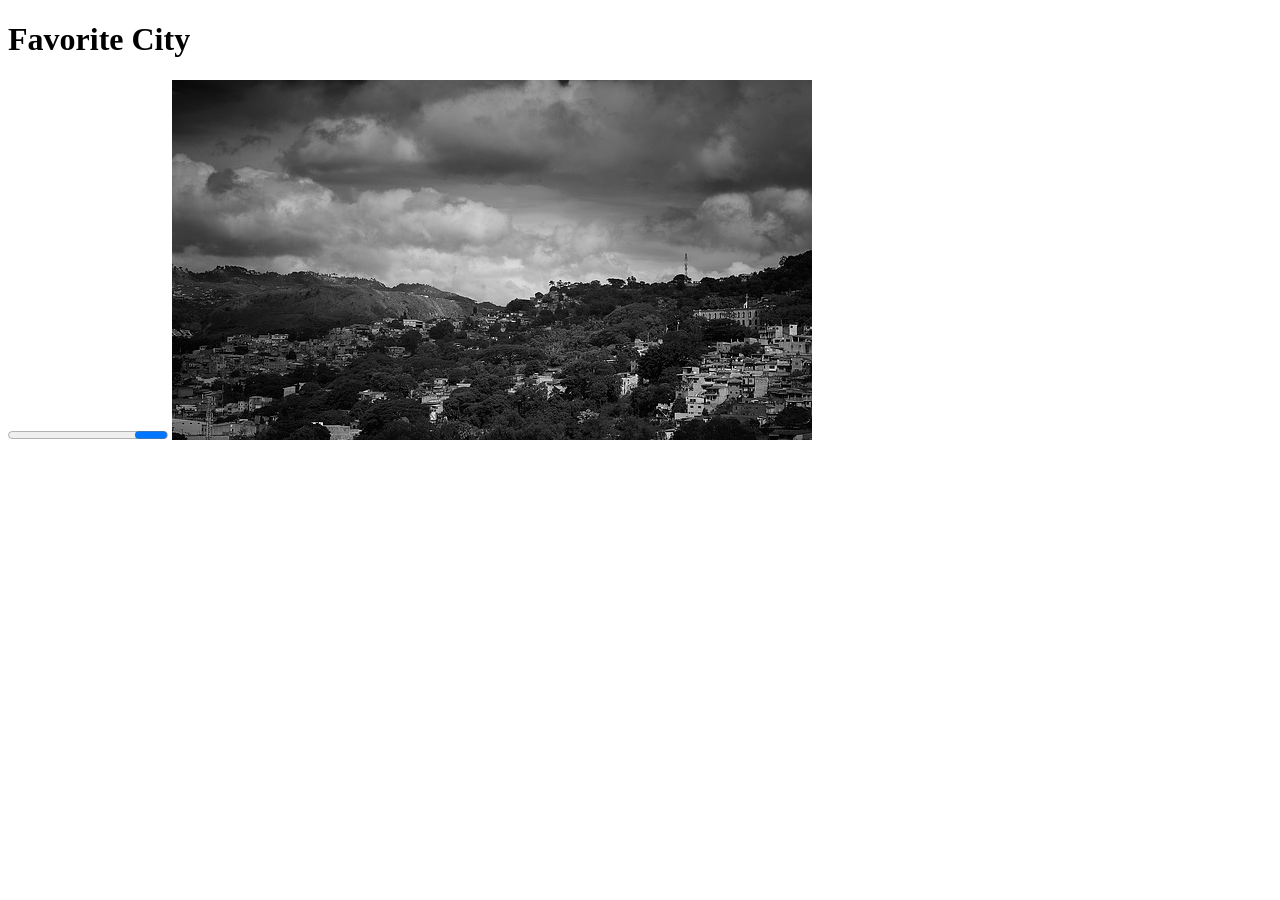
<file: week01/favorite-city.html>
<!DOCTYPE html>
<html lang="en">

<head>
    <meta charset="UTF-8">
    <meta name="viewport" content="width=device-width, initial-scale=1.0">
    <title>Document</title>
</head>

<body>
    <h1>Favorite City</h1>
    <progress>Lorem ipsum dolor sit amet consectetur adipisicing elit. Illo hic deleniti qui ipsam molestiae. Libero nostrum architecto exercitationem, repellendus, atque enim deleniti laborum dignissimos tempora in officia aspernatur nihil autem.</progress>
    <img src="images/Tegucigalpa.jpg" alt="beautifull Tegucigalpa">
</body>

</html>
</file>
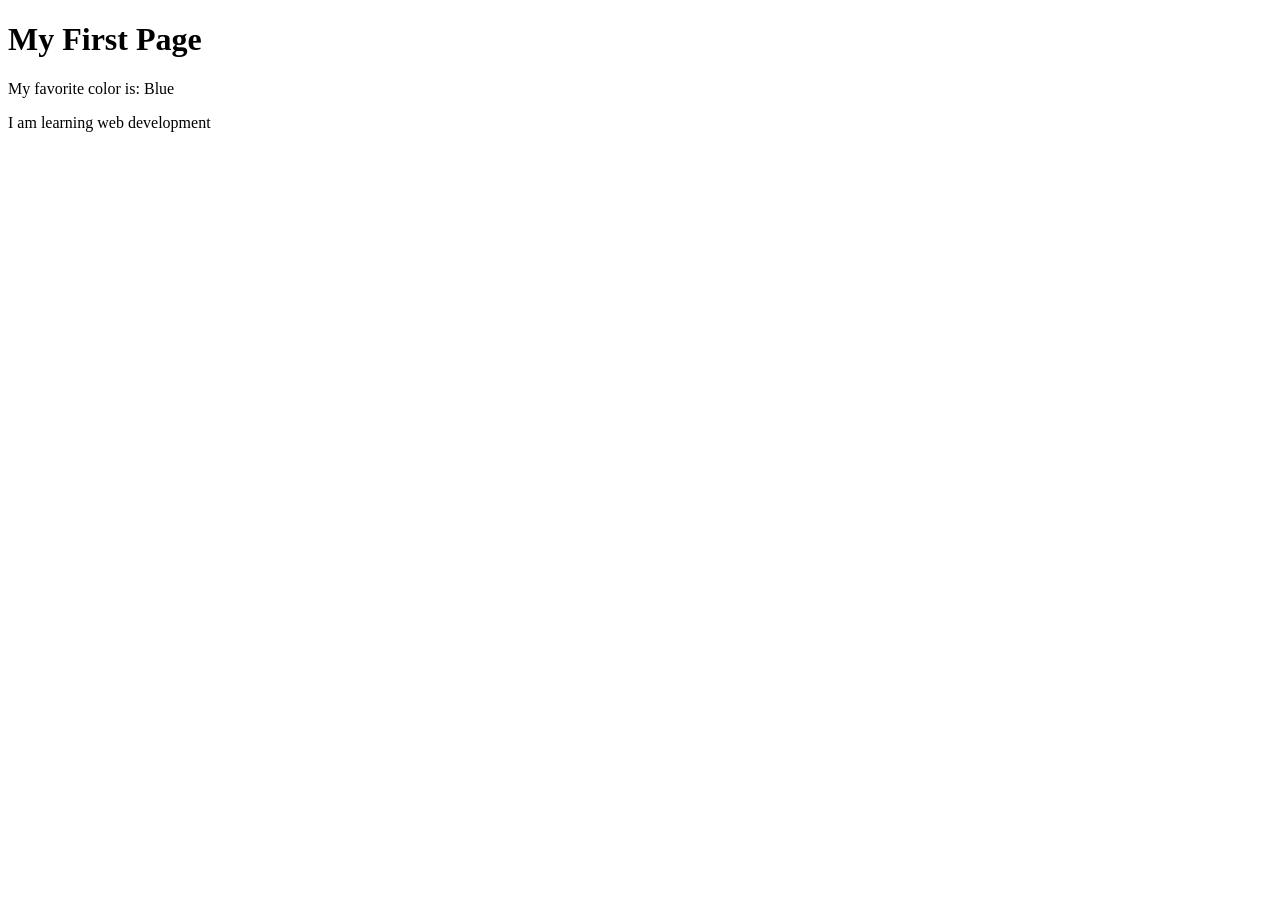
<file: week01/first-page.html>
<!DOCTYPE html>
<html lang="en">

<head>
    <meta charset="UTF-8">
    <meta name="viewport" content="width=device-width, initial-scale=1.0">
    <title>My First Page</title>
</head>

<body>
    <h1>My First Page</h1>
    <p>My favorite color is: Blue</p>
    </p>I am learning web development</p>
</body>

</html>
</file>
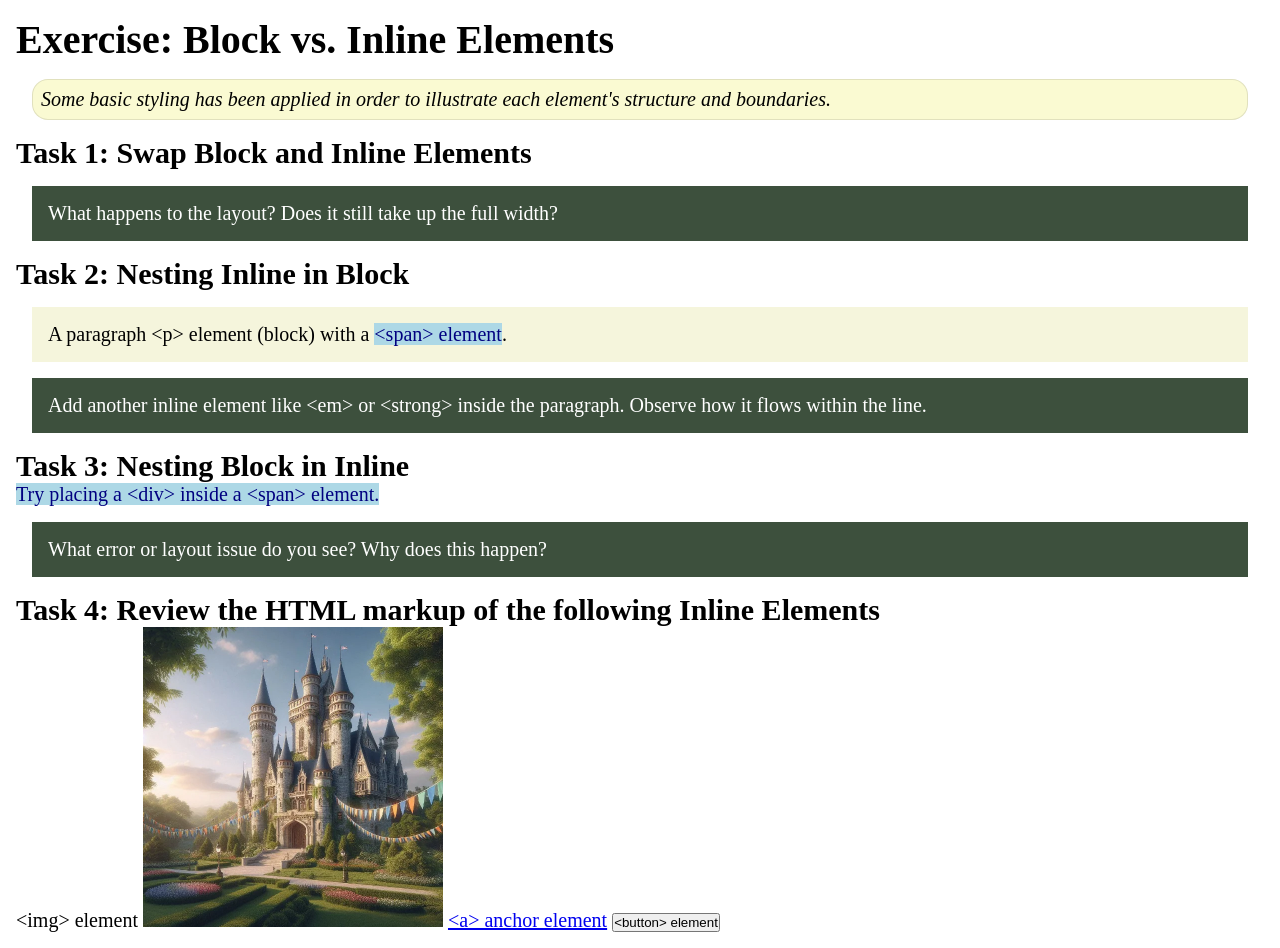
<file: week02/block-vs-inline.html>
<!DOCTYPE html>
<html lang="en">

<head>
    <meta charset="UTF-8">
    <meta name="viewport" content="width=device-width, initial-scale=1.0">
    <title>Exercise: Block vs. Inline Elements</title>
    <link rel="stylesheet" href="styles/block-vs-inline.css">
</head>

<body>
    <main>
        <h1>Exercise: Block vs. Inline Elements</h1>
        <p class="note">Some basic styling has been applied in order to illustrate each element's structure and boundaries.</p>

        <h2>Task 1: Swap Block and Inline Elements</h2>
        <span></span>

        <p class="question">What happens to the layout? Does it still take up the full width?</p>

        <h2>Task 2: Nesting Inline in Block</h2>
        <p>A paragraph &lt;p&gt; element (block) with a <span>&lt;span&gt; element</span>.</p>
        <p class="question">Add another inline element like &lt;em&gt; or &lt;strong&gt; inside the paragraph. Observe how it flows within the line.</p>

        <h2>Task 3: Nesting Block in Inline</h2>
        <span>Try placing a &lt;div&gt; inside a &lt;span&gt; element.</span>
        <p class="question">What error or layout issue do you see? Why does this happen?</p>

        <h2>Task 4: Review the HTML markup of the following Inline Elements</h2>
        &lt;img&gt; element
        <img src="images/castle.webp" alt="placeholder image (images are inline)" width="300" height="300">
        <a href="https://churchofjesuschrist.org">&lt;a&gt; anchor element</a>
        <button type="button">&lt;button&gt; element</button>
    </main>
</body>

</html>
</file>
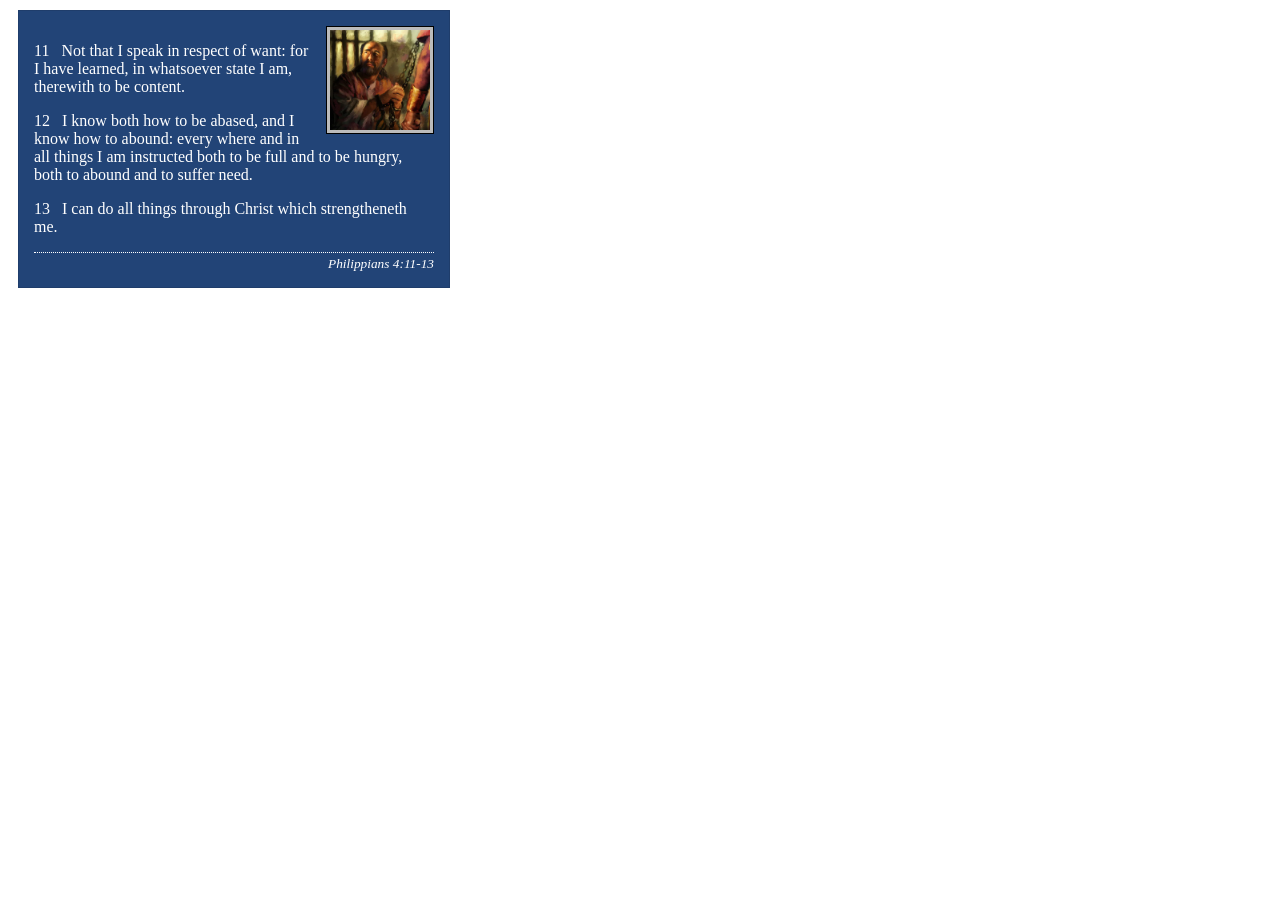
<file: week02/box-model-solution.html>
<!DOCTYPE html>
<html lang="en">

<head>
    <meta charset="UTF-8">
    <meta name="viewport" content="width=device-width, initial-scale=1.0">
    <title>Box Model Activity</title>
    <link rel="stylesheet" href="styles/box-model-solution.css">
</head>

<body>
    <main>
        <div class="callout">
            <img src="images/apostle-paul-imprisoned.webp" alt="Paul the Apostle - Imprisoned in Rome" width="200" height="200">
            <blockquote>
                <p>11 &nbsp; Not that I speak in respect of want: for I have learned, in whatsoever state I am, therewith to be content.</p>
                <p>12 &nbsp; I know both how to be abased, and I know how to abound: every where and in all things I am instructed both to be full and to be hungry, both to abound and to suffer need.</p>
                <p>13 &nbsp; I can do all things through Christ which strengtheneth me.</p>
            </blockquote>
            <cite>Philippians 4:11-13</cite>
        </div>
    </main>
</body>

</html>
</file>
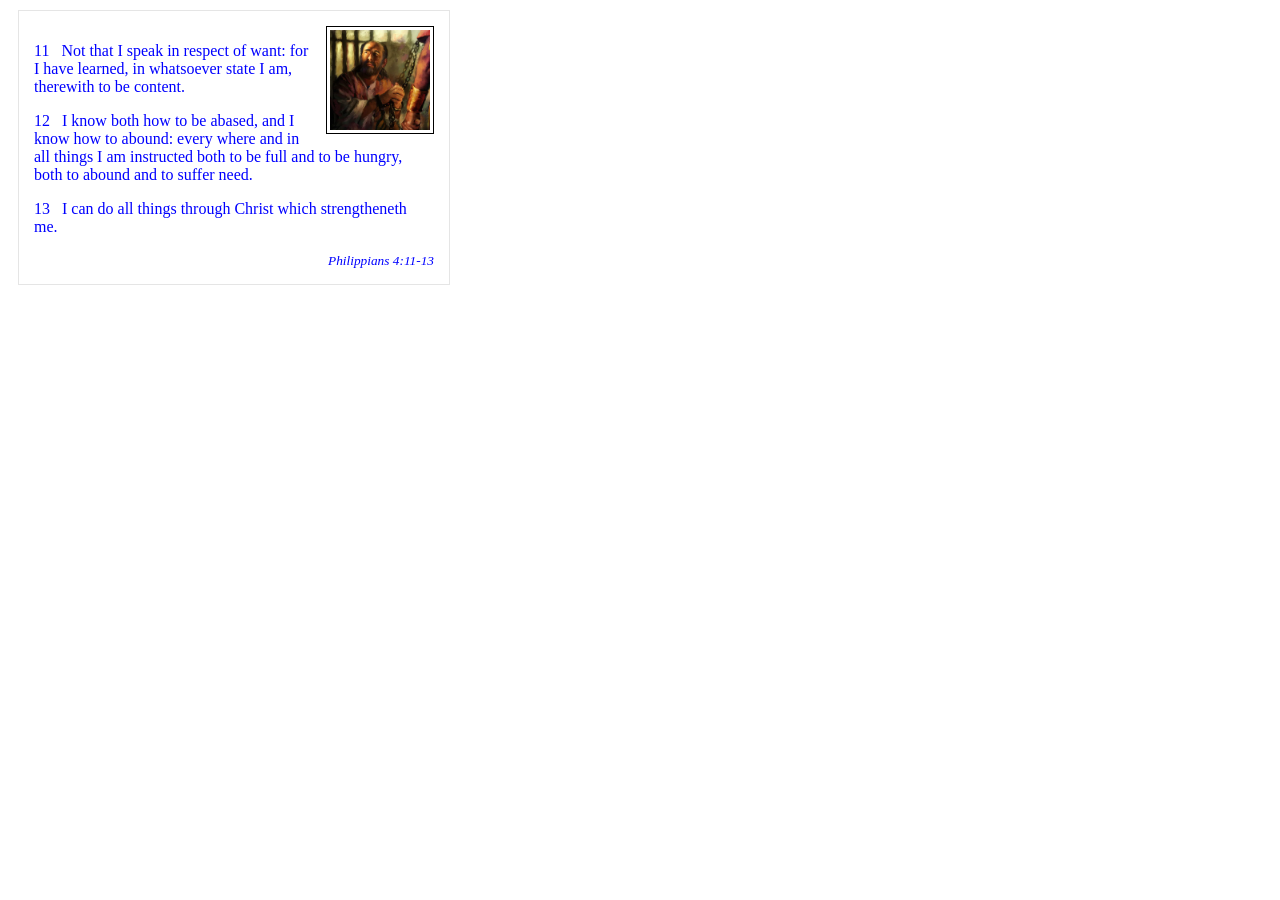
<file: week02/box-model.html>
<!DOCTYPE html>
<html lang="en">

<head>
    <meta charset="UTF-8">
    <meta name="viewport" content="width=device-width, initial-scale=1.0">
    <title>Box Model Activity</title>
    <link rel="stylesheet" href="styles/box-model.css">
</head>

<body>
    <main>
        <div class="callout">
            <img src="images/apostle-paul-imprisoned.webp" alt="Paul the Apostle - Imprisoned in Rome" width="200" height="200">
            <blockquote>
                <p>11 &nbsp; Not that I speak in respect of want: for I have learned, in whatsoever state I am, therewith to be content.</p>
                <p>12 &nbsp; I know both how to be abased, and I know how to abound: every where and in all things I am instructed both to be full and to be hungry, both to abound and to suffer need.</p>
                <p>13 &nbsp; I can do all things through Christ which strengtheneth me.</p>
            </blockquote>
            <cite>Philippians 4:11-13</cite>
        </div>
    </main>
</body>

</html>
</file>
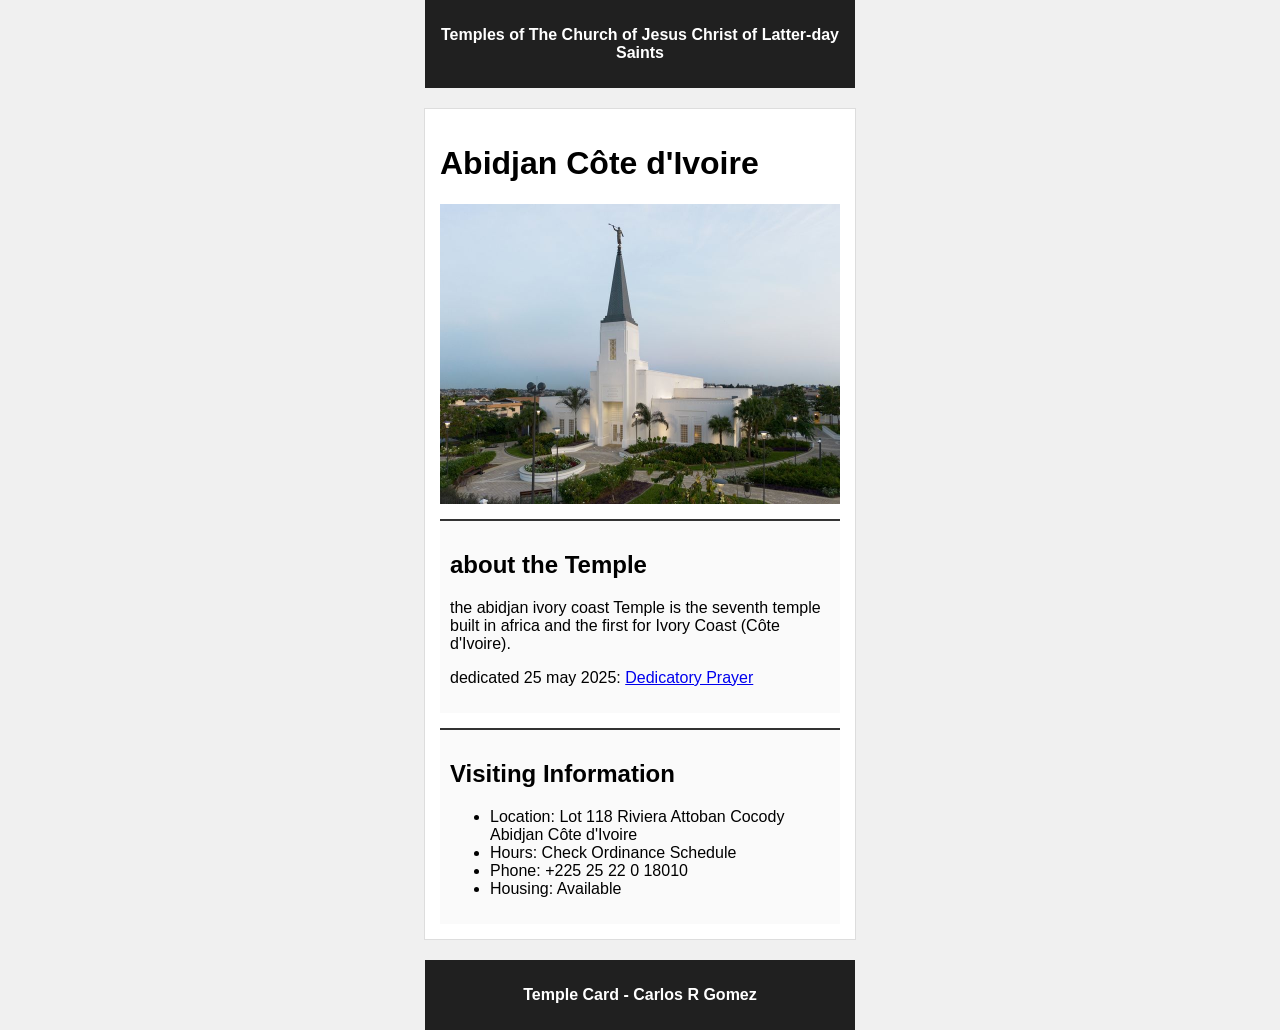
<file: week02/temple.html>
<!DOCTYPE html>
<html lang="en">

<head>
    <meta charset="UTF-8">
    <meta name="viewport" content="width=device-width, initial-scale=1.0">
    <title>Temple Card - Abidjan Côte d'Ivoire</title>
    <link rel="stylesheet" href="styles/temple.css">
</head>

<body>
    <header>
        <p>Temples of The Church of Jesus Christ of Latter-day Saints</p>
    </header>
    <main>
        <h1>Abidjan Côte d'Ivoire</h1>
        <picture>
            <img src="images/abidjan-ivory-coast.jpeg" alt="Abidjan Côte d'Ivoire Temple">
        </picture>
        <section>
            <h2>about the Temple</h2>
            <p>the abidjan ivory coast Temple is the seventh temple built in africa and the first for Ivory Coast (Côte d'Ivoire).</p>
            <p>dedicated 25 may 2025: <a href="https://www.churchofjesuschrist.org/temples/dedicatory-prayer/abidjan-ivory-coast-temple/2025-05-25?lang=eng" target="_blank" rel="noopener noreferrer">Dedicatory Prayer</a></p>
        </section>
        <section>
            <h2>Visiting Information</h2>
            <ul>
                <li>Location: Lot 118 Riviera Attoban Cocody Abidjan Côte d'Ivoire</li>
                <li>Hours: Check Ordinance Schedule</li>
                <li>Phone: +225 25 22 0 18010</li>
                <li>Housing: Available</li>
            </ul>
        </section>
    </main>
    <footer>
        <p>Temple Card - Carlos R Gomez</p>
    </footer>
</body>

</html>
</file>
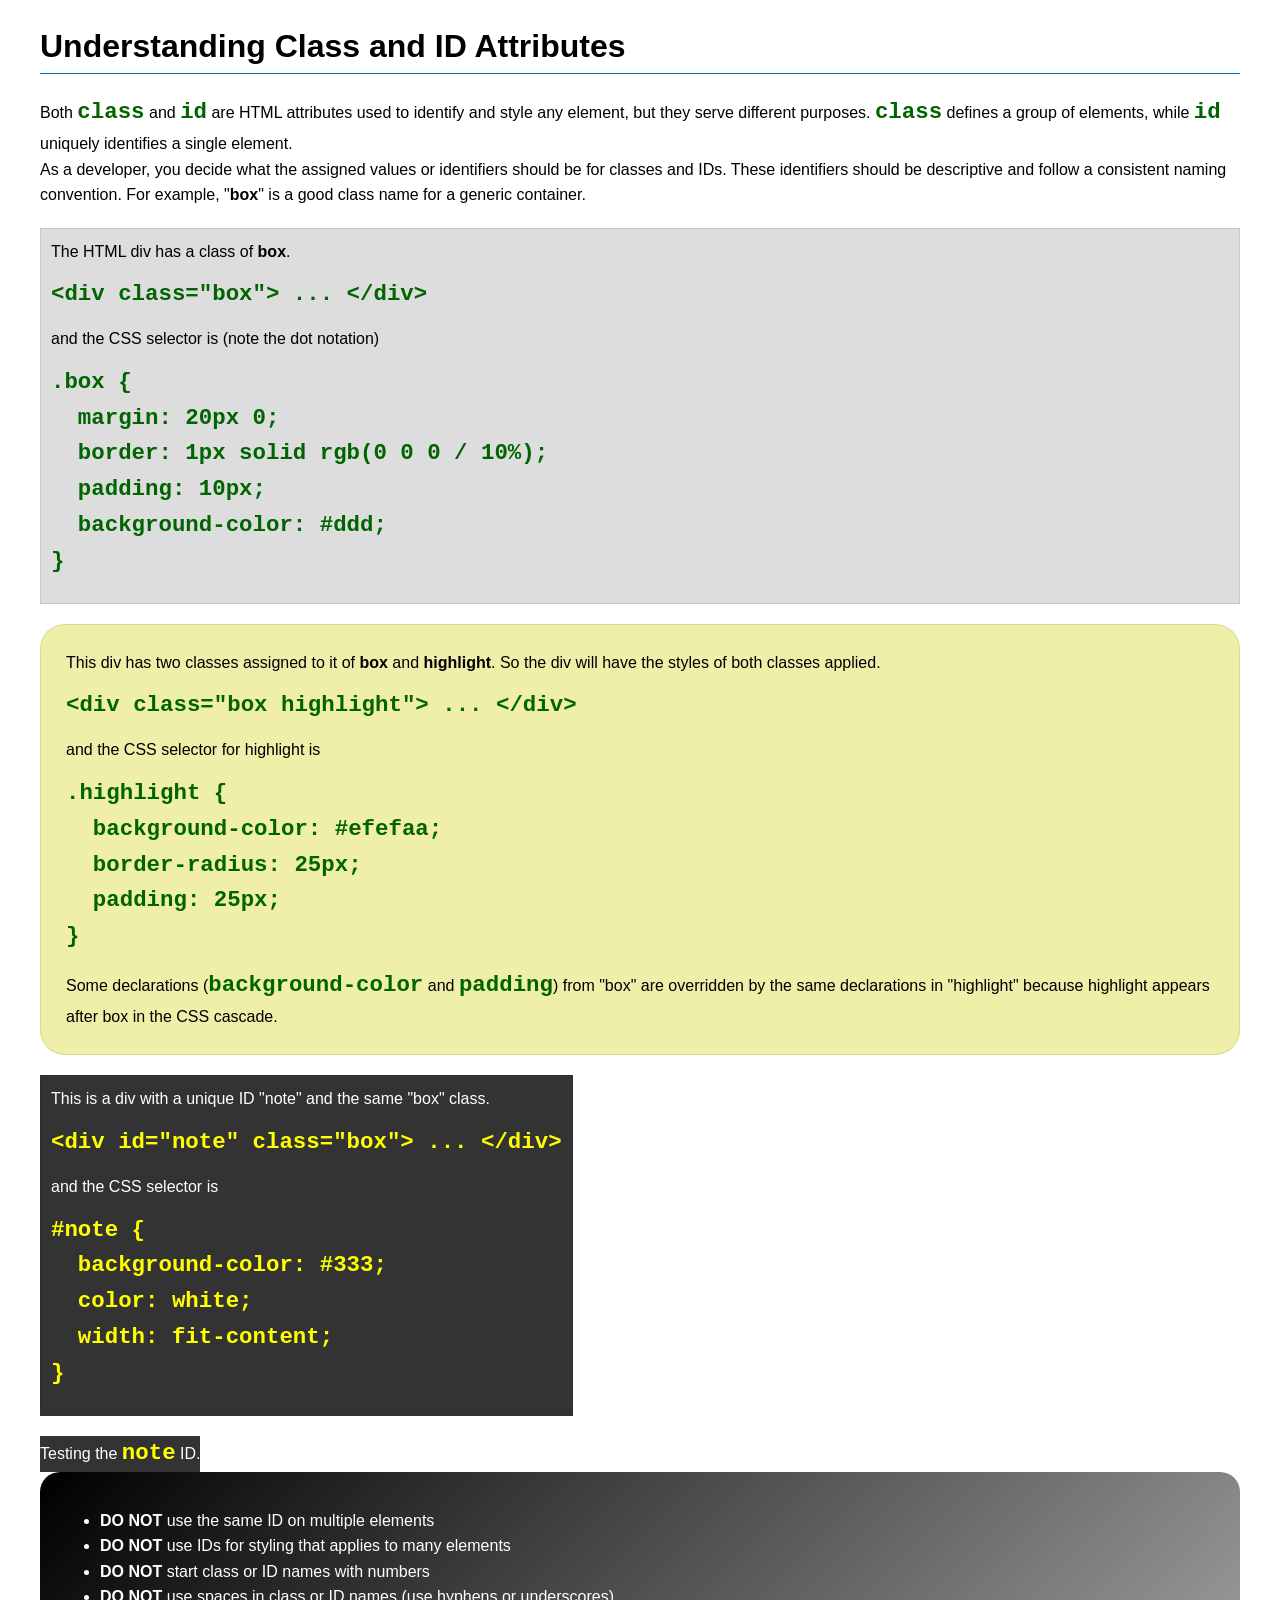
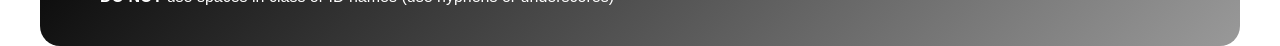
<file: week03/class-and-id.html>
<!DOCTYPE html>
<html lang="en">

<head>
    <meta charset="UTF-8">
    <meta name="viewport" content="width=device-width, initial-scale=1.0">
    <title>Class vs ID Attributes</title>
    <link rel="stylesheet" href="styles/class-and-id.css">
</head>

<body>
    <h1>Understanding Class and ID Attributes</h1>
    <p>Both <code>class</code> and <code>id</code> are HTML attributes used to identify and style any element, but they serve different purposes. <code>class</code> defines a group of elements, while <code>id</code> uniquely identifies a single element.</p>
    <p>As a developer, you decide what the assigned values or identifiers should be for classes and IDs. These identifiers should be descriptive and follow a consistent naming convention. For example, "<strong>box</strong>" is a good class name for a generic container.</p>
    <div class="box">
        <p>The HTML div has a class of <strong>box</strong>.</p>
        <pre><code class="html">&lt;div class="box"&gt; ... &lt;/div&gt;</code></pre>
        and the CSS selector is (note the dot notation)
        <pre><code class="css">.box {
  margin: 20px 0;
  border: 1px solid rgb(0 0 0 / 10%);
  padding: 10px;
  background-color: #ddd; 
}</code></pre>
    </div>

    <div class="box highlight">
        <p>This div has two classes assigned to it of <strong>box</strong> and <strong>highlight</strong>. So the div will have the styles of both classes applied.</p>
        <pre><code class="html">&lt;div class="box highlight"&gt; ... &lt;/div&gt;</code></pre>
        and the CSS selector for highlight is
        <pre><code class="css">.highlight {
  background-color: #efefaa;
  border-radius: 25px;
  padding: 25px;
}</code></pre>
        <p>Some declarations (<code>background-color</code> and <code>padding</code>) from "box" are overridden by the same declarations in "highlight" because highlight appears after box in the CSS cascade.</p>
    </div>

    <div id="note" class="box">
        <p>This is a div with a unique ID "note" and the same "box" class.</p>
        <pre><code class="html">&lt;div id="note" class="box"&gt; ... &lt;/div&gt;</code></pre>
        and the CSS selector is
        <pre><code class="css">#note {
  background-color: #333;
  color: white;
  width: fit-content;
}</code></pre>
    </div>

    <div id="note">
        <p>Testing the <code>note</code> ID.</p>
    </div>

    <section id="best-practice">
        <ul>
            <li><strong>DO NOT</strong> use the same ID on multiple elements</li>
            <li><strong>DO NOT</strong> use IDs for styling that applies to many elements</li>
            <li><strong>DO NOT</strong> start class or ID names with numbers</li>
            <li><strong>DO NOT</strong> use spaces in class or ID names (use hyphens or underscores)</li>
        </ul>
    </section>

</body>

</html>
</file>
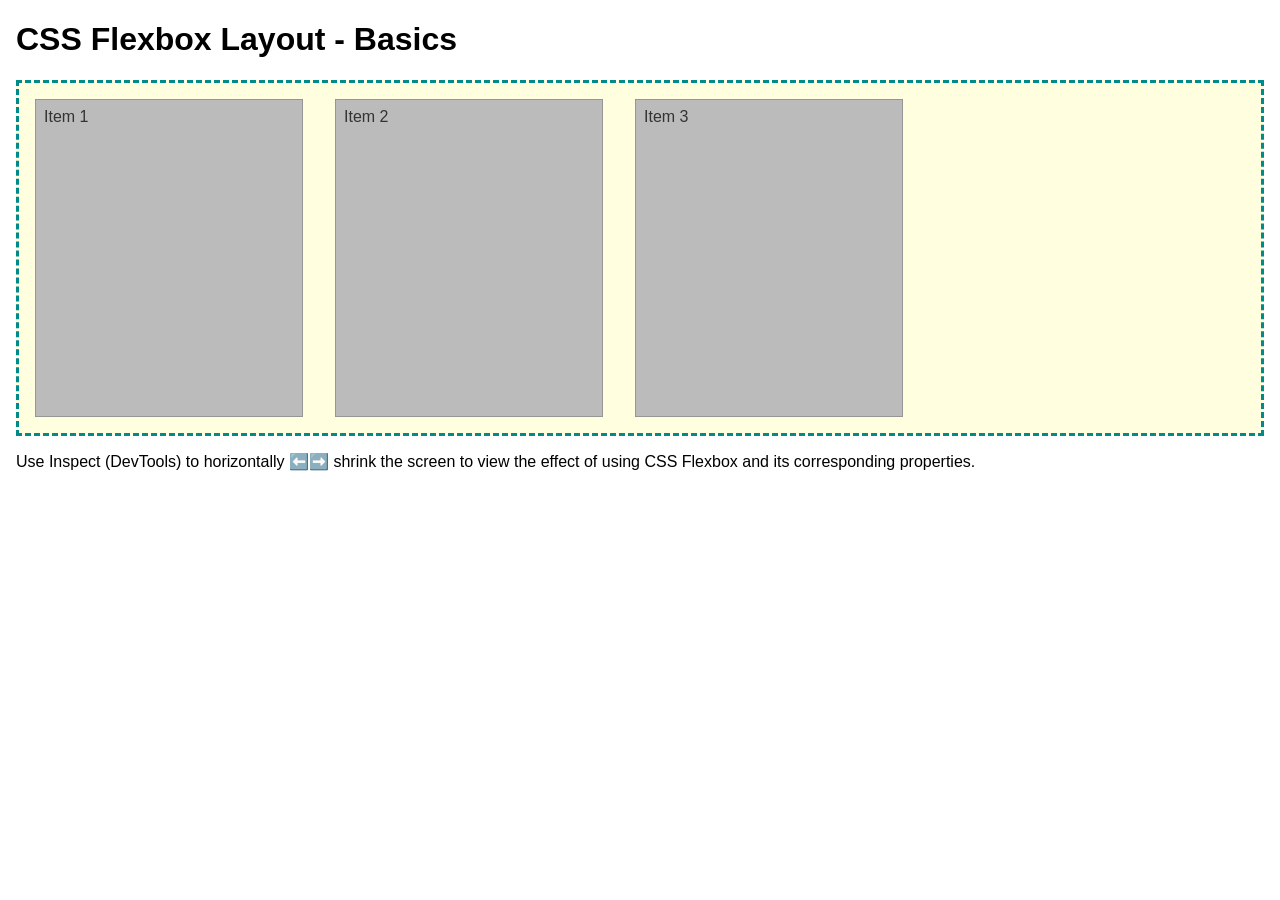
<file: week04/flexbox-layout.html>
<!DOCTYPE html>
<html lang="en">

<head>
    <meta charset="UTF-8">
    <meta name="viewport" content="width=device-width, initial-scale=1.0">
    <title>CSS Flexbox Layout - Basics</title>
    <link rel="stylesheet" href="styles/flexbox.css">
</head>

<body>
    <main>
        <h1>CSS Flexbox Layout - Basics</h1>
        <div class="flex-container">
            <div class="flex-item item1">Item 1</div>
            <div class="flex-item item2">Item 2</div>
            <div class="flex-item item3">Item 3</div>
        </div>
        <p>Use Inspect (DevTools) to horizontally ⬅️➡️ shrink the screen to view the effect of using CSS Flexbox and its corresponding properties.</p>
    </main>
</body>

</html>
</file>
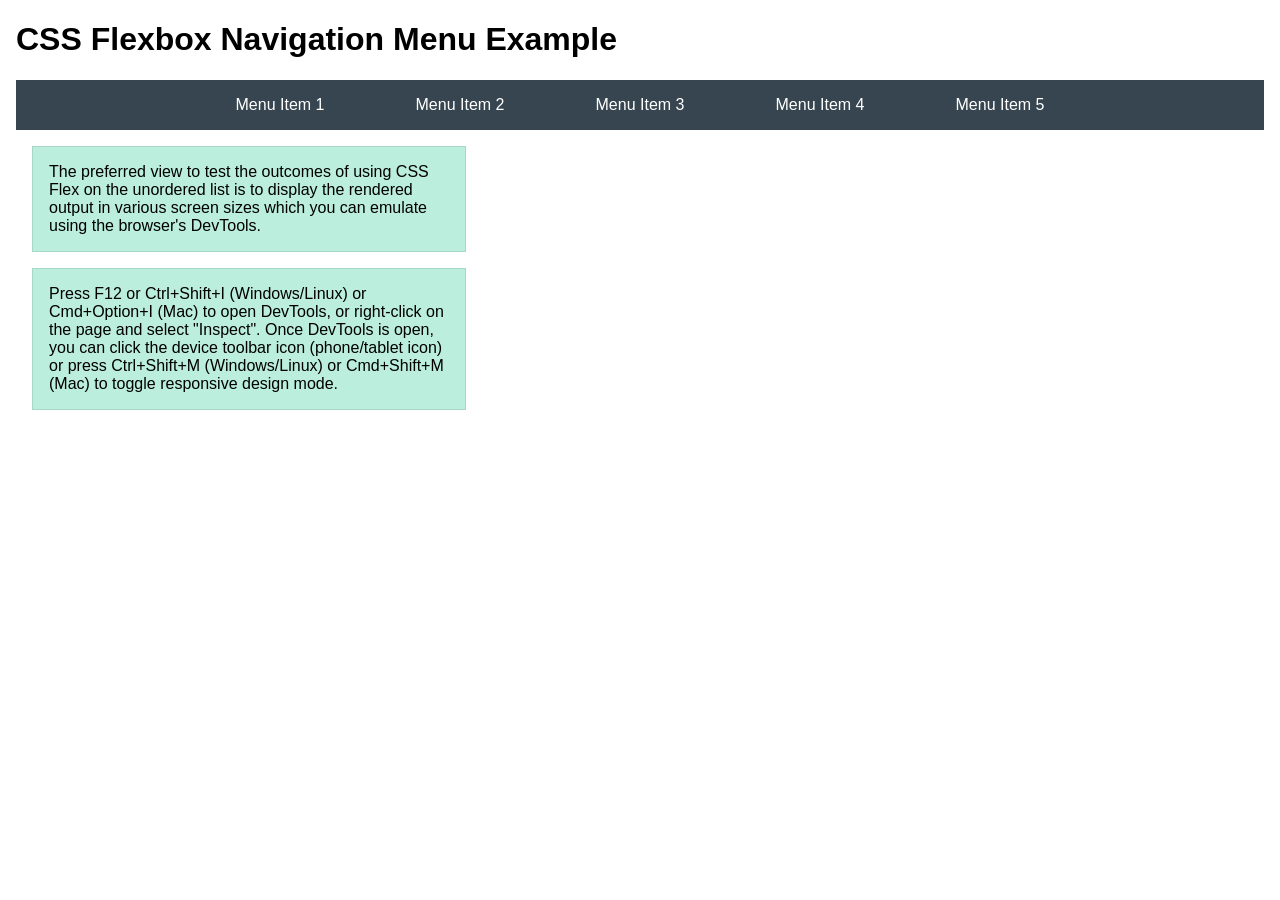
<file: week04/flexbox-menu.html>
<!DOCTYPE html>
<html lang="en">

<head>
    <meta charset="UTF-8">
    <meta name="viewport" content="width=device-width, initial-scale=1.0">
    <title>CSS Flexbox - Navigation Menu</title>
    <link rel="stylesheet" href="styles/flexbox-menu.css">
</head>

<body>
    <main>
        <h1>CSS Flexbox Navigation Menu Example</h1>
        <nav>
            <ul>
                <li><a href="#">Menu Item 1</a></li>
                <li><a href="#">Menu Item 2</a></li>
                <li><a href="#">Menu Item 3</a></li>
                <li><a href="#">Menu Item 4</a></li>
                <li><a href="#">Menu Item 5</a></li>
            </ul>
        </nav>
        <p>The preferred view to test the outcomes of using CSS Flex on the unordered list is to display the rendered output in various screen sizes which you can emulate using the browser's DevTools.</p>

        <p>Press F12 or Ctrl+Shift+I (Windows/Linux) or Cmd+Option+I (Mac) to open DevTools, or right-click on the page and select "Inspect". Once DevTools is open, you can click the device toolbar icon (phone/tablet icon) or press Ctrl+Shift+M (Windows/Linux) or Cmd+Shift+M (Mac) to toggle responsive design mode.</p>
    </main>
</body>

</html>
</file>
<file: week02/styles/block-vs-inline.css>
* {
    margin: 0;
    padding: 0;
}

body {
    font-size: 20px;
    margin: 1rem;
}

p,
div {
    background-color: beige;
    margin: 1rem;
    padding: 1rem;
}

span {
    color: navy;
    background-color: lightblue;
}

code {
    margin: 0;
    padding: 0;
    color: green;
    font-size: 1.2rem;
}

.note {
    font-style: italic;
    background-color: lightgoldenrodyellow;
    border-radius: 1rem;
    border: 1px solid rgb(0 0 0 / 10%);
    margin: 1rem;
    padding: .5rem;
}

.question {
    background-color: #3d503d;
    color: #fff;
}
</file>
<file: week02/styles/box-model-solution.css>
.callout {
    max-width: 400px;
    margin: 10px;
    border: 1px solid rgb(0 0 0 / 10%);
    padding: 15px;
    background-color: #247;
    color: #fff;
}

.callout img {
    float: right;
    margin: 0 0 10px 15px;
    border: 1px solid #000;
    padding: 3px;
    background-color: #bbb;
    width: 100px;
    height: auto;
}

blockquote {
    margin: 0;
}

cite {
    display: block;
    border-top: 1px dotted #fff;
    padding-top: 3px;
    text-align: right;
    font-size: smaller;
}
</file>
<file: week02/styles/box-model.css>
.callout {
    max-width: 400px;
    margin: 10px;
    border: 1px solid rgb(0 0 0 / 0.1);
    padding: 15px;
    background-color: aquamarine#247;
    color: blue;
}

.callout img {
    float: right;
    margin: 0 0 10px 15px;
    border: 1px solid black;
    padding: 3px;
    background-color: white;
    width: 100px;
    height: auto;
    /* write declarations here */
}

blockquote {
    margin: 0;

    /* write declarations here */
}

cite {
    display: block;
    border-top: 1px dotted white;
    text-align: right;
    font-size: smaller;
    /* write declarations here */
}
</file>
<file: week02/styles/temple.css>
body {
    font-family: Arial, sans-serif;
    margin: 0;
    padding: 0;
    display: flex;
    flex-direction: column;
    align-items: center;
    background-color: #f0f0f0;
}

main {
    background-color: white;
    max-width: 400px;
    margin: 20px auto;
    padding: 15px;
    border: 1px solid #ddd;
    text-align: left;
}

header,
footer {
    background-color: #202020;
    color: white;
    width: 100%;
    max-width: 430px;
    /* Se ajusta al tamaño del contenido */
    text-align: center;
    padding: 10px 0;
    font-weight: bold;
}

img {
    width: 100%;
    height: auto;
    display: block;
}

section {
    margin-top: 15px;
    padding: 10px;
    background-color: #fafafa;
    border-top: 2px solid #333;
}
</file>
<file: week03/styles/class-and-id.css>
body {
    font-family: Arial, sans-serif;
    line-height: 1.6;
    margin: 0;
    padding: 0 40px;
}

h1 {
    border-bottom: 1px solid rgb(0 110 182);
    padding-bottom: 0;
}

p {
    margin: 0;
}

code {
    color: darkgreen;
    font-weight: 700;
    font-size: 1.4rem;
}

/* Class examples - can be reused */
.box {
    margin: 20px 0;
    border: 1px solid rgb(0 0 0 / 10%);
    padding: 10px;
    background-color: #ddd;
    /* this is shorthand for #dddddd */
}

.highlight {
    background-color: #efefaa;
    border-radius: 25px;
    padding: 25px;
}

/* ID examples - should be unique */

#note {
    background-color: #333;
    color: white;
    width: fit-content;
}

#note code {
    color: yellow;
}

#best-practice {
    background: linear-gradient(135deg, #000 0%, #999 100%);
    color: white;
    border-radius: 20px;
    padding: 20px;
}
</file>
<file: week04/styles/flexbox.css>
body {
    font-family: Helvetica, Arial, sans-serif;
    margin: 1rem;
}

.flex-container {
    border: 3px dashed darkcyan;
    background-color: lightyellow;
    display: flex;
    flex-wrap: wrap;
}

.flex-item {
    width: 250px;
    margin: 1rem;
    border: 1px solid rgb(0 0 0 / 20%);
    padding: 0.5rem;
    background-color: #bbb;
    color: #333;
}

.item1 {
    min-height: 100px;
}

.item2 {
    min-height: 200px;
}

.item3 {
    min-height: 300px;
}
</file>
<file: week04/styles/flexbox-menu.css>
body {
    font-family: Helvetica, Arial, sans-serif;
    margin: 1rem;
}

nav {
    background-color: #36454f;
}

nav ul {
    list-style-type: none;
    display: flex;
    flex-wrap: wrap;
    max-width: 900px;
    margin: 0 auto;
    padding: 0;
    justify-content: space-around;
    align-items: center;
}

nav a {
    display: block;
    color: #fff;
    text-align: center;
    padding: 1rem;
    text-decoration: none;
}

p {
    margin: 1rem;
    border: 1px solid rgb(0 0 0 / 10%);
    padding: 1rem;
    background-color: #bed;
    max-width: 400px;
}
</file>
